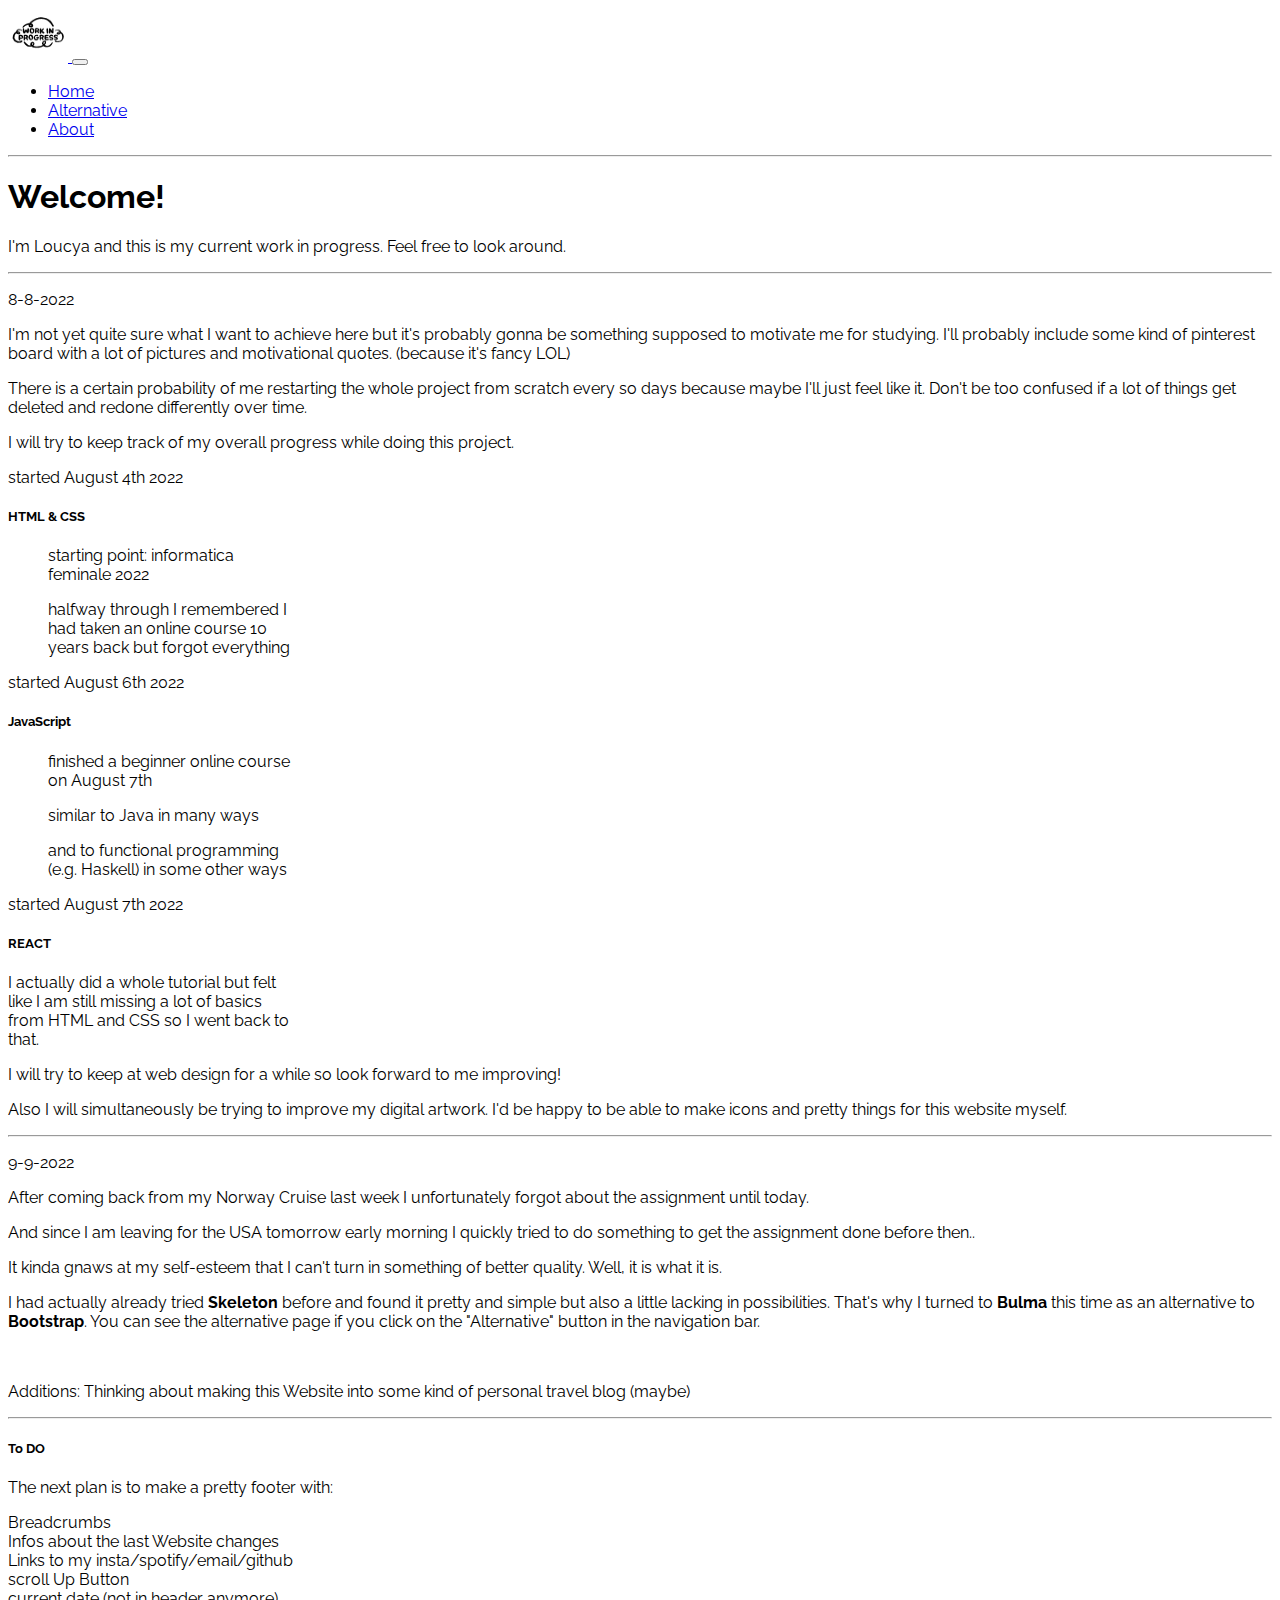
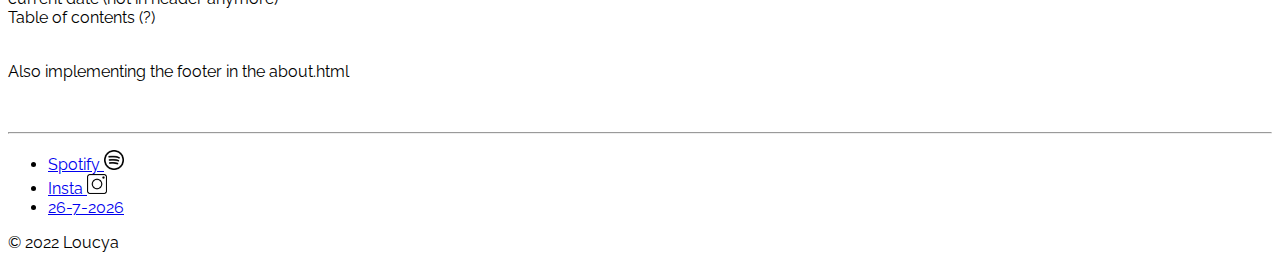
<file: index.html>
<!DOCTYPE html>
<head>
  <!-- Das was oben im Tab angezeigt wird. -->
  <title>Loucya's Study Timer</title>
  <!-- für die Sonderzeichen:  -->
  <meta charset="utf-8" />

  <meta name="viewport" content="width=device-width, initial-scale=1">

  <!-- font -->
  <link rel="stylesheet" type="text/css" href="https://fonts.googleapis.com/css2?family=Raleway">

  <!-- Skeleton -->
  <!-- <link rel="stylesheet" href="normalize.css">
  <link rel="stylesheet" href="skeleton.css">-->

  <!-- bootstrap -->
  <link href="https://cdn.jsdelivr.net/npm/bootstrap@5.2.0/dist/css/bootstrap.min.css" rel="stylesheet" integrity="sha384-gH2yIJqKdNHPEq0n4Mqa/HGKIhSkIHeL5AyhkYV8i59U5AR6csBvApHHNl/vI1Bx" crossorigin="anonymous">
  <link rel="stylesheet" href="style.css">

  <script type="text/javascript" src="script.js"></script>

  <!-- I really like this one. -->
  <!-- <script>
    window.onload = function() {
    const btn = document.getElementById('scrollButton');
    btn.addEventListener('click', () => window.scrollTo({
       top: 0,
       behavior: 'smooth',
    }));
    }
  </script> -->

</head>

<body>
  <script src="https://cdn.jsdelivr.net/npm/bootstrap@5.2.0/dist/js/bootstrap.bundle.min.js" integrity="sha384-A3rJD856KowSb7dwlZdYEkO39Gagi7vIsF0jrRAoQmDKKtQBHUuLZ9AsSv4jD4Xa" crossorigin="anonymous"></script>

  <nav class="navbar sticky-top navbar-expand-sm bg-light">
    <div class="container-fluid">
      <a class="navbar-brand" href="#">
        <img src="wip.gif" width="60" height="54" alt="icon of a cloud with text reading: work in progress">
      </a>
      <button class="navbar-toggler" type="button" data-bs-toggle="collapse" data-bs-target="#navbarSupportedContent" aria-controls="navbarSupportedContent" aria-expanded="false" aria-label="Toggle navigation">
        <span class="navbar-toggler-icon"></span>
      </button>
      <div class="collapse navbar-collapse" id="navbarSupportedContent">
        <ul class="navbar-nav me-auto mb-2 mb-lg-0">
          <li class="nav-item">
            <a class="nav-link active" aria-current="page" href="index.html">Home</a>
          </li>
          <li class="nav-item">
            <a class="nav-link" aria-current="page" href="alternative.html">Alternative</a>
          </li>
          <li class="nav-item">
            <a class="nav-link" href="about.html">About</a>
          </li>


          <!-- <li class="nav-item dropdown">
            <a class="nav-link dropdown-toggle" href="#" role="button" data-bs-toggle="dropdown" aria-expanded="false">
              Dropdown
            </a>
            <ul class="dropdown-menu">
              <li><a class="dropdown-item" href="#">Something here</a></li>
              <li><hr class="dropdown-divider"></li>
              <li><a class="dropdown-item" href="#">Something else here</a></li>
            </ul>
          </li>
          <li class="nav-item">
            <a class="nav-link disabled">Disabled</a>
          </li> -->
        </ul>
        <!-- <form class="d-flex" role="search">
          <input class="form-control me-2" type="search" placeholder="Search" aria-label="Search">
          <button class="btn btn-outline-success" type="submit">Search</button>
        </form> -->
      </div>
    </div>
  </nav>


  <main>
    <div class="container">
      <hr>
      <h1>Welcome!</h1>
      <p class="lead">I'm Loucya and this is my current work in progress.
      Feel free to look around.</p>
      <p></p>
      <p></p>
      <hr>
      <p>8-8-2022</p>

      <p>I'm not yet quite sure what I want to achieve here but it's probably gonna be something supposed to motivate me for studying.
      I'll probably include some kind of pinterest board with a lot of pictures and motivational quotes. (because it's fancy LOL)</p>
      <p>There is a certain probability of me restarting the whole project from scratch every so days because maybe I'll just feel like it.
        Don't be too confused if a lot of things get deleted and redone differently over time. </p>
      <p>I will try to keep track of my overall progress while doing this project.</p>
    </div>
    <!-- here come the cards -->
    <div class="container">
      <div class="row row-cols-1 row-cols-sm-2 row-cols-md-3 row-cols-lg-4">
        <div class="col">
          <div class="container">
            <div class="card border-dark mb-3" style="max-width: 18rem;">
              <div class="card-header text-center">started August 4th 2022</div>
              <div class="card-body text-dark">
                <h5 class="card-title  text-center">HTML & CSS</h5>
                <p class="card-text">
                  <ul>starting point: informatica feminale 2022</ul>
                  <ul>
                    halfway through I remembered I had taken an online course 10 years back but forgot everything
                  </ul>


                </p>
              </div>
            </div>
          </div>
        </div>
        <div class="col">
          <div class="container">
            <div class="card border-dark mb-3" style="max-width: 18rem;">
              <div class="card-header text-center">started August 6th 2022</div>
              <div class="card-body text-dark">
                <h5 class="card-title text-center">JavaScript</h5>
                <p class="card-text">
                  <ul>finished a beginner online course on August 7th</ul>
                  <ul>similar to Java in many ways</ul>
                  <ul> and to functional programming (e.g. Haskell) in some other ways</ul>
              </div>
            </div>
          </div>
        </div>
        <div class="col">
          <div class="container">
              <div class="card border-dark mb-3" style="max-width: 18rem;">
                <div class="card-header text-center">started August 7th 2022</div>
                <div class="card-body text-dark">
                  <h5 class="card-title text-center">REACT</h5>
                  <p class="card-text">I actually did a whole tutorial but felt like I am still missing a lot of basics from HTML and CSS so I went back to that.</p>
                </div>
              </div>
            </div>
          </div>
        <!-- <div class="col"></div> -->
      </div>
    </div>
    <!-- until here cards code -->
    <div class="container">
      <p>I will try to keep at web design for a while so look forward to me improving!</p>

      <p>Also I will simultaneously be trying to improve my digital artwork.
      I'd be happy to be able to make icons and pretty things for this website myself.
      </p>
    </div>

    <div class="container">
      <hr>
      <p>9-9-2022</p>
      <p>After coming back from my Norway Cruise last week I unfortunately forgot about the assignment until today. </p>
      <p>And since I am leaving for the USA tomorrow early morning I quickly tried to do something to get the assignment done before then.. </p>
      <p>It kinda gnaws at my self-esteem that I can't turn in something of better quality. Well, it is what it is. </p>
      <p>I had actually already tried <strong>Skeleton</strong> before and found it pretty and simple but also a little lacking in possibilities. That's why I turned to <strong>Bulma</strong> this time as an alternative to <strong>Bootstrap</strong>. You can see the alternative page if you click on the "Alternative" button in the navigation bar.</p>
      <br>
      <p>Additions: Thinking about making this Website into some kind of personal travel blog (maybe)</p>
    </div>

    <div class="container">
      <hr>
      <h5>To DO</h5>
      <p>The next plan is to make a pretty footer with:</p>
      <li>Breadcrumbs</li>
      <li>Infos about the last Website changes</li>
      <li>Links to my insta/spotify/email/github</li>
      <li>scroll Up Button</li>
      <li>current date (not in header anymore)</li>
      <li>Table of contents (?)</li>
      <br>
      <p>Also implementing the footer in the about.html</p>
    </div>
    <div class="container">
      <p><br></p>
      <p></p>
      <p></p>
      <p></p>
    </div>
  </main>


  <div class="container">
    <hr class="border border-5">
    <footer class="py-3 my-4">
      <ul class="nav justify-content-center border-bottom pb-3 mb-3">
        <li class="nav-item"><a href="https://open.spotify.com/user/zpomhjrcmflwcpjevbs48l8px?si=Fek32-cwRaKTFk7d2hB6GQ&utm_source=copy-link" class="nav-link px-2 text-muted">Spotify <img src="spotify.png" width=20 alt="Spotify Logo"></a></li>
        <li class="nav-item"><a href="#" class="nav-link px-2 text-muted">Insta <img src="insta.png" width=20 alt="Instagram Logo"></a></li>
        <!-- <li class="nav-item"><a href="index.html" class="nav-link px-2 text-muted">Home</a></li>
        <li class="nav-item"><a href="about.html" class="nav-link px-2 text-muted">About</a></li> -->
        <li class="nav-item">
          <a href="#" class="nav-link px-2 text-muted">
            <script type="text/javascript">
              showDate();
            </script>
          </a>
        </li>
        <!-- <li class="nav-item"><a href="#" class="nav-link px-2 text-muted">Pricing</a></li>
        <li class="nav-item"><a href="#" class="nav-link px-2 text-muted">FAQs</a></li>
        <li class="nav-item"><a href="#" class="nav-link px-2 text-muted">About</a></li> -->
      </ul>
      <ul class="nav col-md-4 justify-content-end list-unstyled d-flex">
    </ul>
      <p class="text-center text-muted">© 2022 Loucya</p>
    </footer>
  </div>



</body>
</html>
</file>
<file: style.css>
html {
  /* font-size: 62.5%;  */
}
body {
  /* font-size: 1.5em; /* currently ems cause chrome bug misinterpreting rems on body element */ */
  /* line-height: 1.6; */
  font-weight: 400;
  font-family: "Raleway", "HelveticaNeue", "Helvetica Neue", Helvetica, Arial, sans-serif;
  /* color: #222; */
}
</file>
